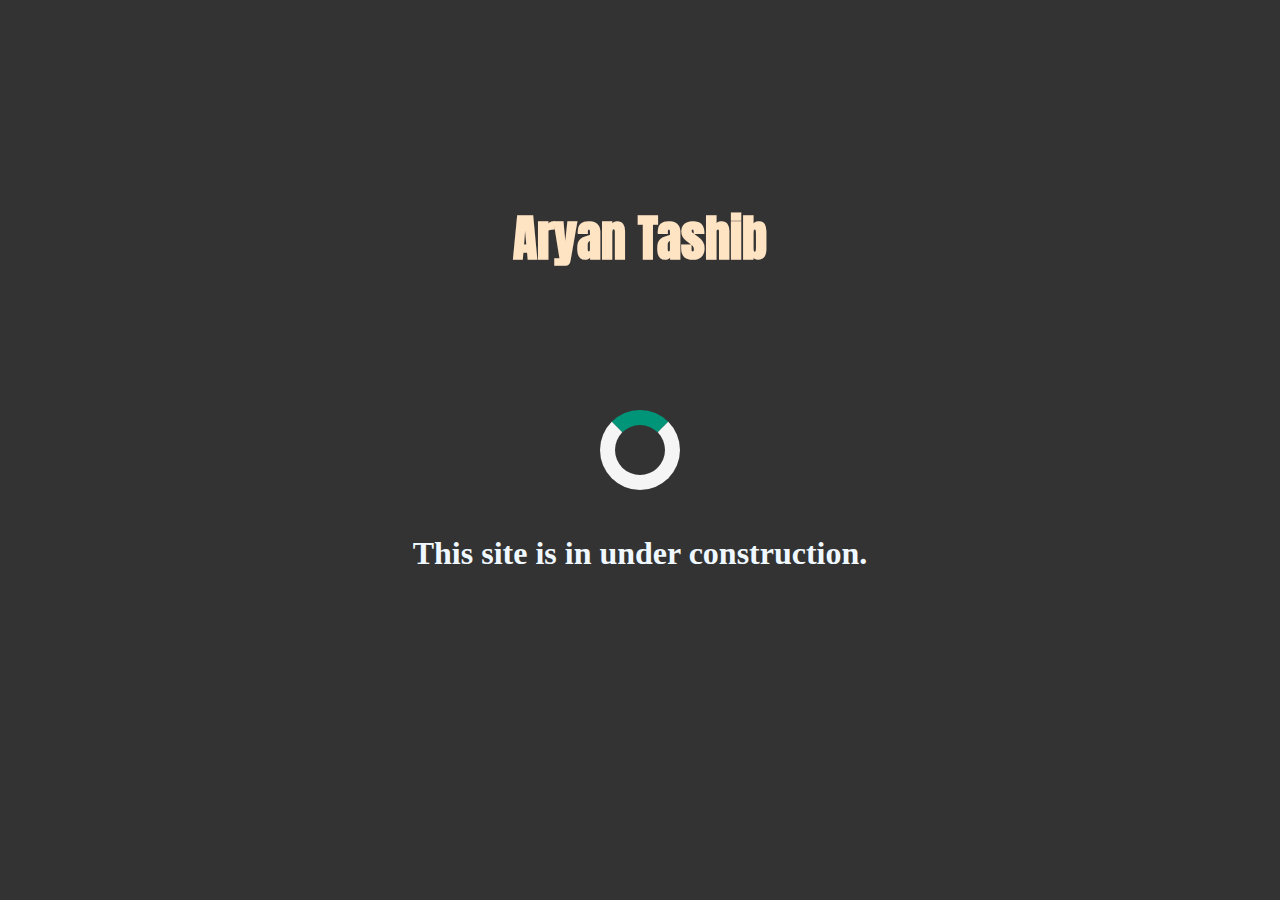
<file: aryan.html>
<!DOCTYPE html>
<html lang="en">
<head>
    <meta charset="UTF-8">
    <meta http-equiv="X-UA-Compatible" content="IE=edge">
    <meta name="viewport" content="width=device-width, initial-scale=1.0">
    <title>Aryan</title>
    <link rel="stylesheet" href="aryan.css">
    <link href="https://fonts.googleapis.com/css2?family=Anton&display=swap" rel="stylesheet">
</head>
<body>

    <h1 class="name">Aryan Tashib</h1>

        <h1 class="h11">This site is in under construction.</h1>

        <div class="loader"></div>

    
</body>
</html>
</file>
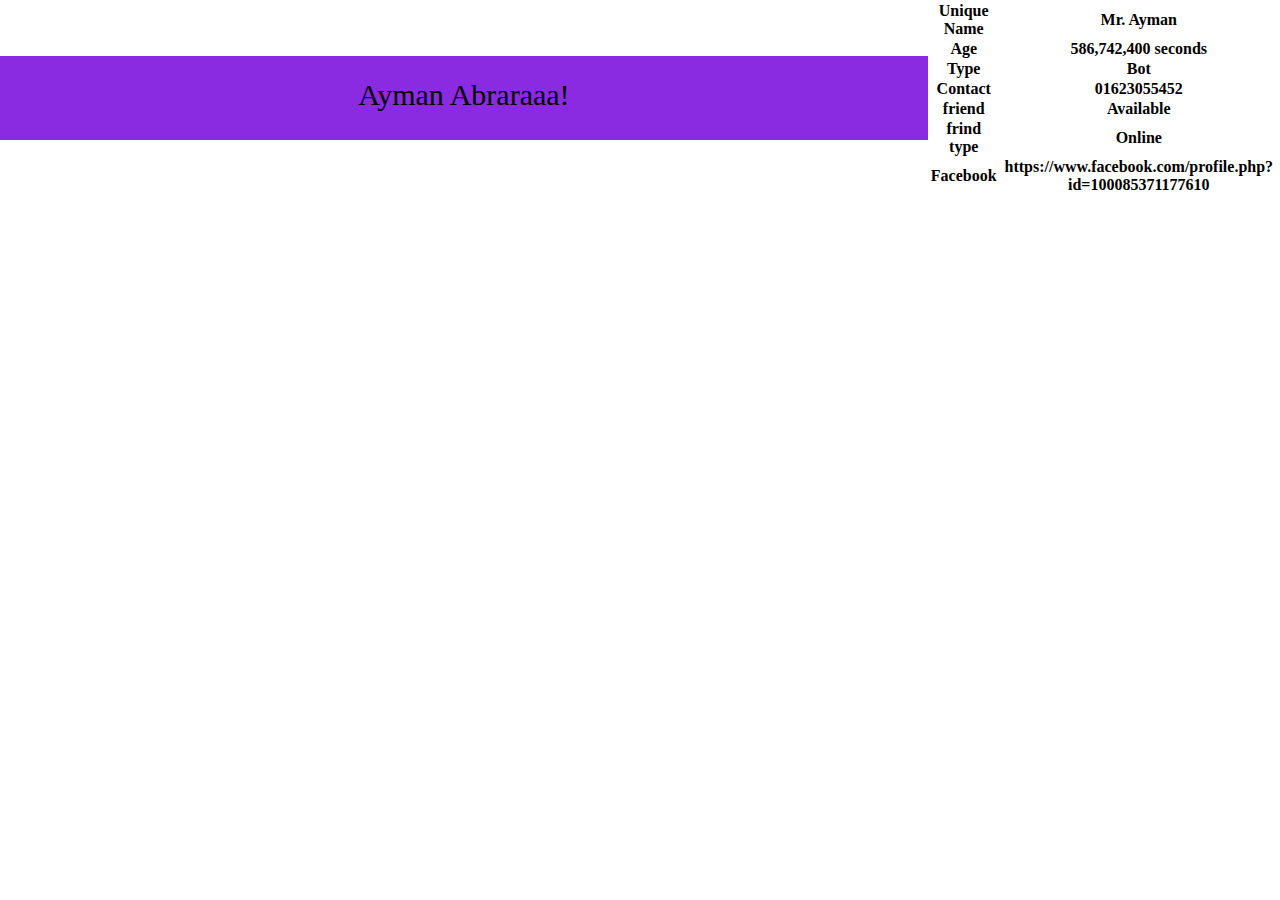
<file: ayman.html>
<!DOCTYPE html>
<html lang="en">
<head>
    <meta charset="UTF-8">
    <meta http-equiv="X-UA-Compatible" content="IE=edge">
    <meta name="viewport" content="width=device-width, initial-scale=1.0">
    <title>Ayman</title>
    <link rel="stylesheet" href="ayman.css">
</head>
<body>
    

    <div class="heading">
        Ayman Abraraaa!
    </div>



    <div class="table">
        <table>

            <tr>
                <th>Unique Name</th>
                <th>Mr. Ayman</th>
            </tr>

            <tr>
                <th>Age</th>
                <th>586,742,400 seconds</th>
            </tr>

            <tr>
                <th>Type</th>
                <th>Bot</th>
            </tr>

            <tr>
                <th>Contact</th>
                <th>01623055452</th>
            </tr>

            <tr>
                <th>friend </th>
                <th>Available</th>
            </tr>

            <tr>
                <th>frind type</th>
                <th>Online</th>
            </tr>

            <tr>
                <th>Facebook</th>
                <th>https://www.facebook.com/profile.php?id=100085371177610</th>
            </tr>

        
        </table>
    
    </div>


    




</body>
</html>
</file>
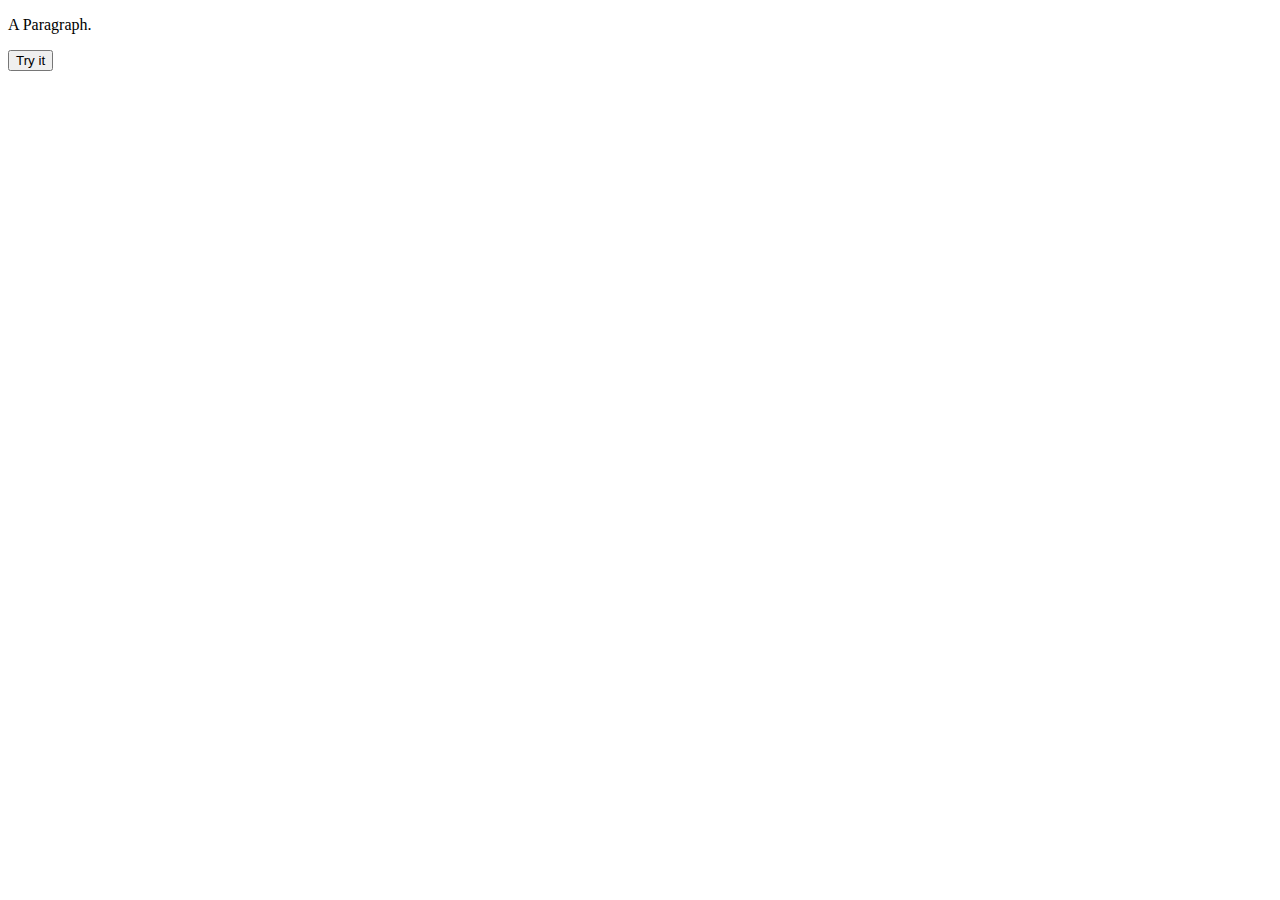
<file: outsider.html>
<!DOCTYPE html>
<html>
<head>
  <title> TEST </title>
<script>
function myFunction() {
  document.getElementById("demo").innerHTML = "Paragraph changed.";
}



window.onbeforeunload = function( ) {
    			if(hasClicked) return true;
    		};

            alert(5 + 6);





</script>
</head>








<body>




  


<p id="demo">A Paragraph.</p>

<button type="button" onclick="myFunction()">Try it</button>


</body>
</html>
</file>
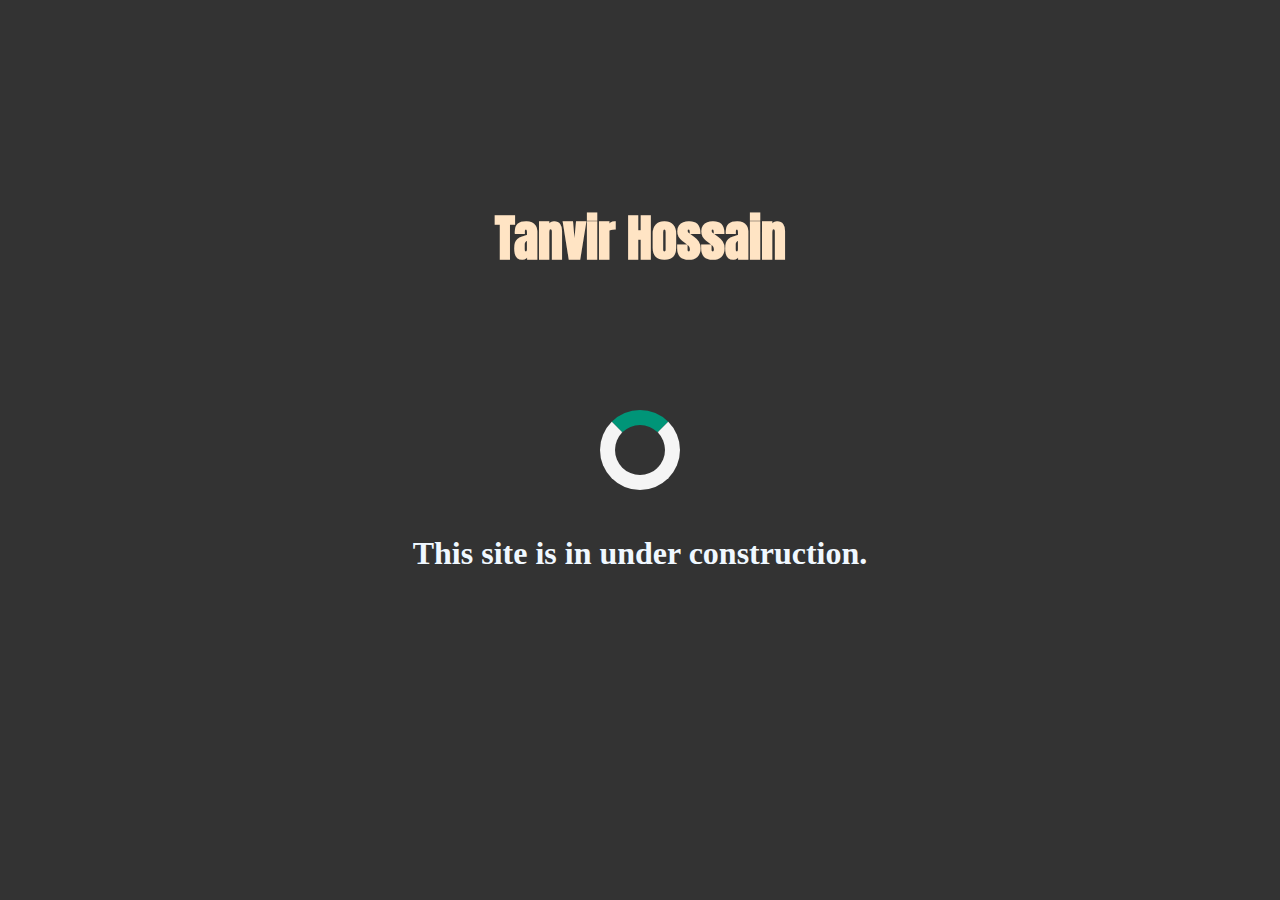
<file: tonoy.html>
<!DOCTYPE html>
<html lang="en">
  <head>
    <meta charset="UTF-8">
    <meta http-equiv="X-UA-Compatible" content="IE=edge">
    <meta name="viewport" content="width=device-width, initial-scale=1.0">
    <title>Tonoy</title>
    <link rel="stylesheet" href="tonoy.css">
    <link href="https://fonts.googleapis.com/css2?family=Anton&display=swap" rel="stylesheet">
  </head>


    <body>


        <h1 class="name">Tanvir Hossain</h1>

        <h1 class="h11">This site is in under construction.</h1>

        <div class="loader"></div>


    </body>


    
</html>
</file>
<file: aryan.css>
*{
    padding: 0%;
    margin: 0%;
}
body{
    background-color: #333333;
}
.name{
    font-size: 50px;
    text-align: center;
    color: bisque;
    padding-top: 200px;
    font-family: 'Anton', sans-serif;
}
.h11{
    color: aliceblue;
    text-align: center;
    padding-top: 260px;
    
}
.loader{
    position: fixed;
    top: 0;
    left: 0;
    width: 100vw;
    height: 100vh;
    display: flex;
    align-items: center;
    justify-content: center;
    
}
.loader::after{
    content: "";
    width: 50px;
    height: 50px;
    border: 15px solid whitesmoke;
    border-top-color: #009578;
    border-radius: 50%;
    animation: loading 0.85s ease infinite;
}
@keyframes loading {
    from {transform: rotate(0turn);}
    to {transform: rotate(1turn);}
}
</file>
<file: ayman.css>
*{
    padding: 0%;
    margin: 0%;
}

body{
    display: flex;
    align-items: center;
    justify-content: center;
    
}

.heading{
    width: 100%;
    background-color: blueviolet;
    text-align: center;
    font-size: 30px;
    height: 40px;
    padding: 22px;
}
.table{
    text-align: center;
    justify-content: center;
    align-self: center;
    align-items: center;
}
</file>
<file: tonoy.css>
*{
    padding: 0%;
    margin: 0%;
}
body{
    background-color: #333333;
}
.name{
    font-size: 50px;
    text-align: center;
    color: bisque;
    padding-top: 200px;
    font-family: 'Anton', sans-serif;
}
.h11{
    color: aliceblue;
    text-align: center;
    padding-top: 260px;
    
}
.loader{
    position: fixed;
    top: 0;
    left: 0;
    width: 100vw;
    height: 100vh;
    display: flex;
    align-items: center;
    justify-content: center;
    
}
.loader::after{
    content: "";
    width: 50px;
    height: 50px;
    border: 15px solid whitesmoke;
    border-top-color: #009578;
    border-radius: 50%;
    animation: loading 0.85s ease infinite;
}
@keyframes loading {
    from {transform: rotate(0turn);}
    to {transform: rotate(1turn);}
}
</file>
